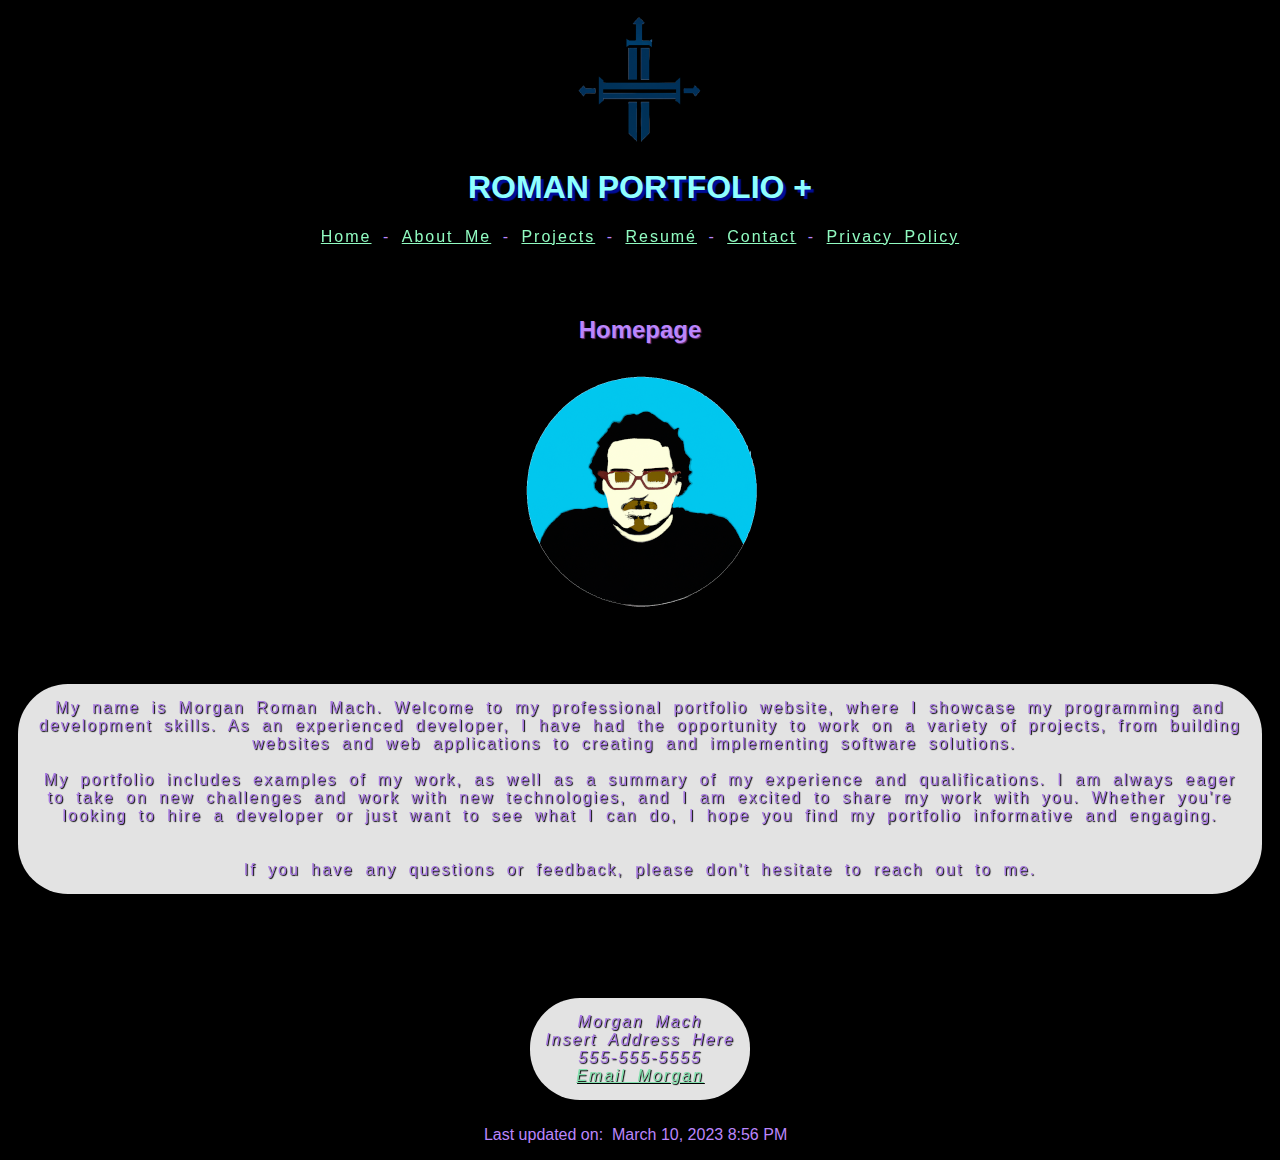
<file: RomanPortfolioPlus/index.html>
<!doctype html>
<html lang="en">
<head>
<meta charset="utf-8">
<title>RomanPortfolio+</title>
<link href="assets/Formatting.css" rel="stylesheet" type="text/css">

	</head>

<body>
	<p><a href="index.html"></a><a href="index.html"><img src="assets/Gladius128.png" alt="" width="128" height="128" class="center"></a>
</p>
        <h1><strong class="Title center">ROMAN PORTFOLIO +</strong></h1>
<nav class="intro"><a href="index.html" class="grow">Home</a> - <a href="about_me.html" class="grow">About Me</a> - <a href="projects.html" class="grow">Projects</a> - <a href="resume.html" class="grow"> Resumé</a> - <a href="contact.html" class="grow">Contact</a> - <a href="privacy_terms.html" class="grow">Privacy Policy</a></nav>
	        <h2 class="pageHeader"> Homepage</h2>
<img src="assets/MorganLogo256.png" alt="" width="256" height="256" class="PortraitImg">
<div>
<p>&nbsp;</p></div>

<p class="intro box1" style="color: #BB86FC"> My name is Morgan Roman Mach. Welcome to my professional portfolio website, where I showcase my programming and development skills. As an experienced developer, I have had the opportunity to work on a variety of projects, from building websites and web applications to creating and implementing software solutions.&nbsp; <br>
  <br>
My portfolio includes examples of my work, as well as a summary of my experience and qualifications. I am always eager to take on new challenges and work with new technologies, and I am excited to share my work with you. Whether you're looking to hire a developer or just want to see what I can do, I hope you find my portfolio informative and engaging.
<br>
<br>
<br>
If you have any questions or feedback, please don't hesitate to reach out to me.</p>
<p>&nbsp;</p><br><meta property="keywords" content="Python, Java, HTML, CSS, JavaScript, React, Software Development, Software Dev, Software, Git, GitHub, Morgan, Mach, Portfolio, Computer, Programming, Development">
	<meta property="description" content="A professional portfolio website, where programming and development skills are showcased.">



<p> <em class="intro box1">Morgan Mach <br>
		  Insert Address Here <br>
		  555-555-5555<br>
		  <a href="mailto:morgmock@gmail.com">Email Morgan</a> </em> </p>
		<p class="lastUpdated">Last updated on:&nbsp;
		  <!-- #BeginDate format:Am1a -->March 10, 2023 8:56 PM<!-- #EndDate -->
	    &nbsp;</p>
</body>
</html>
</file>
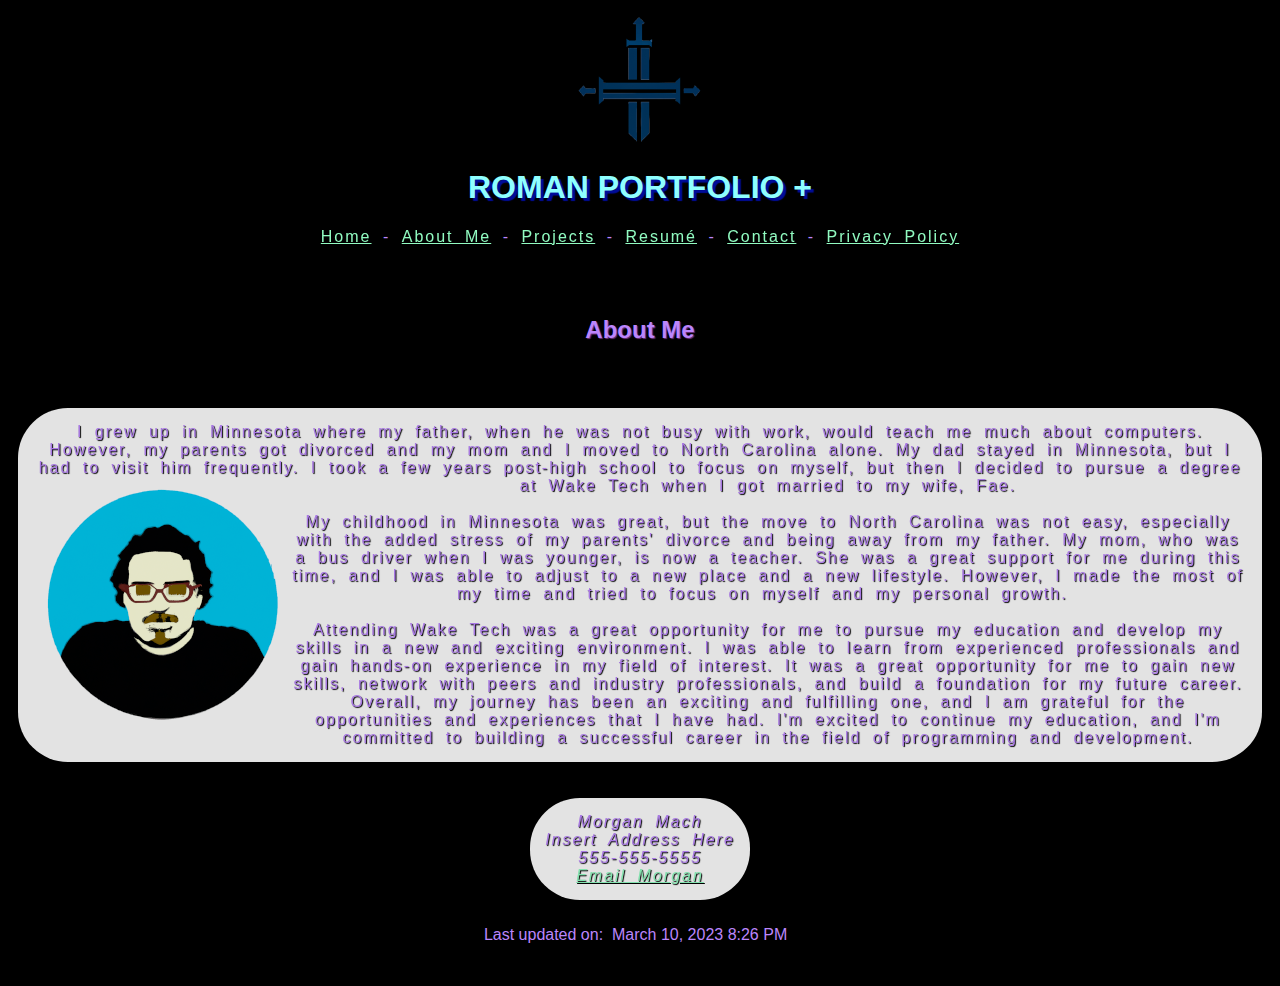
<file: about_me.html>
<!doctype html>
<html lang="en">
<head>
        <meta charset="utf-8">
<title>RomanPortfolio+</title>
<link href="assets/Formatting.css" rel="stylesheet" type="text/css">

    </head>
<body>
	<p><a href="index.html"></a><a href="index.html"><img src="assets/Gladius128.png" alt="" width="128" height="128" class="Logo"></a>
</p>
        <h1><strong class="Title">ROMAN PORTFOLIO +</strong></h1>
<nav class="intro"><a href="index.html" class="grow">Home</a> - <a href="about_me.html" class="grow">About Me</a> - <a href="projects.html" class="grow">Projects</a> - <a href="resume.html" class="grow"> Resumé</a> - <a href="contact.html" class="grow">Contact</a> - <a href="privacy_terms.html" class="grow">Privacy Policy</a></nav>
        <h2 class="pageHeader"> About Me</h2>
        <p>&nbsp;</p>
<p class="intro box1"> I grew up in Minnesota where my father, when he was not busy with work, would teach me much about computers. However, my parents got divorced and my mom and I moved to North Carolina alone. My dad stayed in Minnesota, but I had to visit him frequently. I took a few years post-high school to focus on myself, but then I decided to pursue a degree at Wake Tech when I got married to my wife, Fae.<img src="assets/MorganLogo256.png" alt="" width="256" height="256" class="FloatLeft"><br>

  <br>
My childhood in Minnesota was great, but the move to North Carolina was not easy, especially with the added stress of my parents' divorce and being away from my father. My mom, who was a bus driver when I was younger, is now a teacher. She was a great support for me during this time, and I was able to adjust to a new place and a new lifestyle. However, I made the most of my time and tried to focus on myself and my personal growth.&nbsp;<br>
<br>
Attending Wake Tech was a great opportunity for me to pursue my education and develop my skills in a new and exciting environment. I was able to learn from experienced professionals and gain hands-on experience in my field of interest. It was a great opportunity for me to gain new skills, network with peers and industry professionals, and build a foundation for my future career. <br>
          Overall, my journey has been an exciting and fulfilling one, and I am grateful for the opportunities and experiences that I have had. I'm excited to continue my education, and I'm committed to building a successful career in the field of programming and development.</p>
<p class="intro"> <em class="box1">Morgan Mach <br>
		  Insert Address Here <br>
		  555-555-5555<br>
<a href="mailto:morgmock@gmail.com">Email Morgan</a> </em> </p>
<p class="lastUpdated">Last updated on:&nbsp;
		  <!-- #BeginDate format:Am1a -->March 10, 2023 8:26 PM<!-- #EndDate -->
	    &nbsp;</p>
	<br><meta property="keywords" content="Python, Java, HTML, CSS, JavaScript, React, Software Development, Software Dev, Software, Git, GitHub, Morgan, Mach, Portfolio, Computer, Programming, Development, Morgan, Roman, Mach, About, Me, Minnesota, Wake Tech, Portfolio">
	<meta property="description" content="A professional portfolio website, where programming and development skills are showcased. This page shows information about my life.">
</body>
</html>
</file>
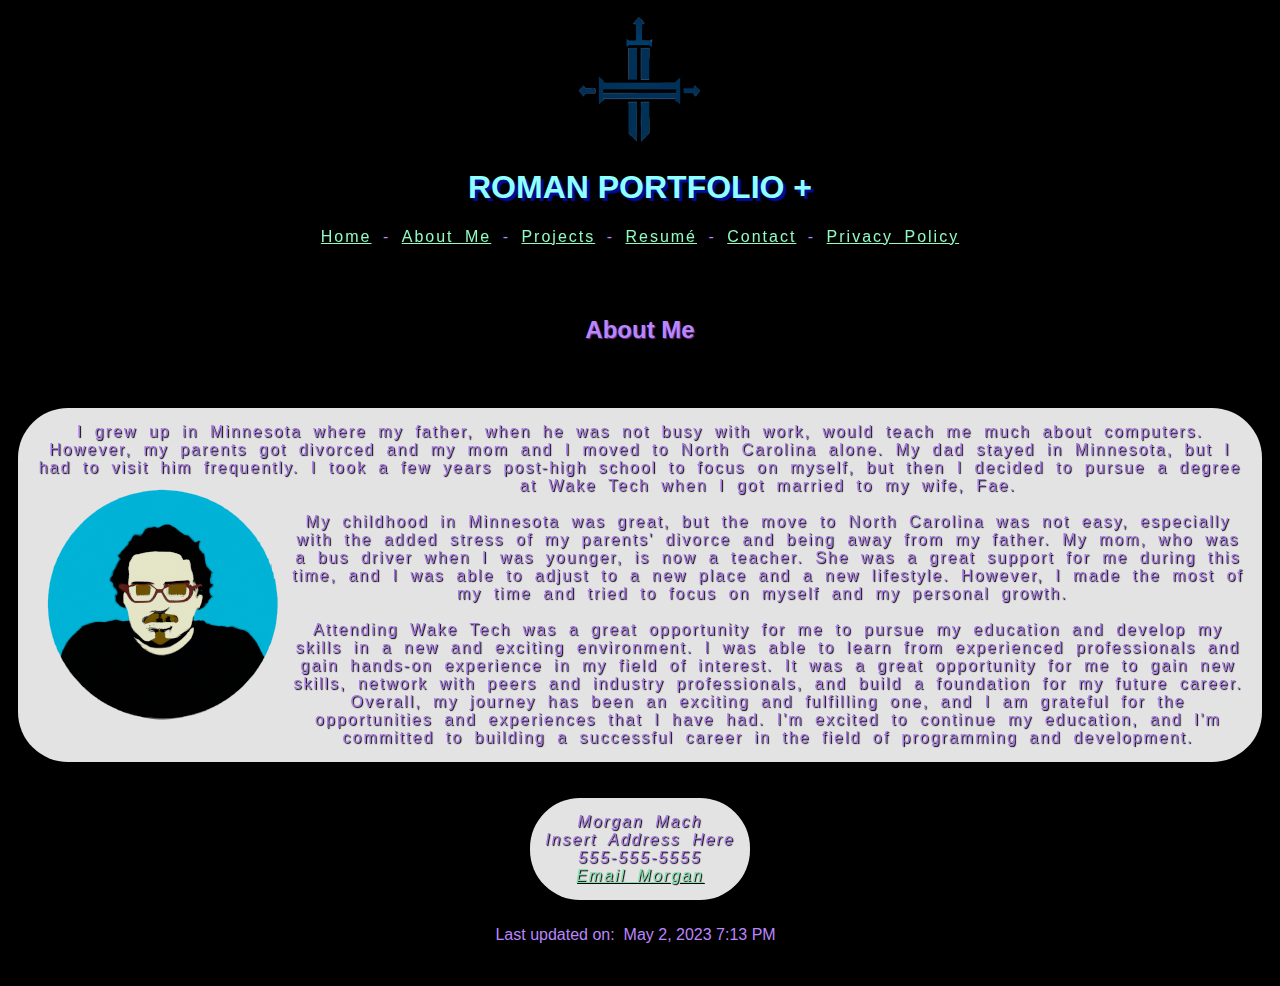
<file: about_meV1.html>
<!DOCTYPE html>
<html lang="en">
  <head>
    <meta charset="utf-8" />
    <title>RomanPortfolio+</title>
    <link href="assets/Formatting.css" rel="stylesheet" type="text/css" />
  </head>
  <body>
    <p>
      <a href="indexV1.html"></a
      ><a href="indexV1.html"
        ><img
          src="assets/Gladius128.png"
          alt="Sword and Scroll logo"
          width="128"
          height="128"
          class="Logo"
      /></a>
    </p>
    <h1><strong class="Title">ROMAN PORTFOLIO +</strong></h1>
    <nav class="intro">
      <a href="indexV1.html" class="grow">Home</a> -
      <a href="about_meV1.html" class="grow">About Me</a> -
      <a href="projectsV1.html" class="grow">Projects</a> -
      <a href="resumeV1.html" class="grow"> Resumé</a> -
      <a href="contactV1.html" class="grow">Contact</a> -
      <a href="privacy_termsV1.html" class="grow">Privacy Policy</a>
    </nav>
    <h2 class="pageHeader">About Me</h2>
    <p>&nbsp;</p>
    <p class="intro box1">
      I grew up in Minnesota where my father, when he was not busy with work,
      would teach me much about computers. However, my parents got divorced and
      my mom and I moved to North Carolina alone. My dad stayed in Minnesota,
      but I had to visit him frequently. I took a few years post-high school to
      focus on myself, but then I decided to pursue a degree at Wake Tech when I
      got married to my wife, Fae.<img
        src="assets/MorganLogo256.png"
        alt="CartoonArtOfSelf"
        width="256"
        height="256"
        class="FloatLeft"
      /><br />

      <br />
      My childhood in Minnesota was great, but the move to North Carolina was
      not easy, especially with the added stress of my parents' divorce and
      being away from my father. My mom, who was a bus driver when I was
      younger, is now a teacher. She was a great support for me during this
      time, and I was able to adjust to a new place and a new lifestyle.
      However, I made the most of my time and tried to focus on myself and my
      personal growth.&nbsp;<br />
      <br />
      Attending Wake Tech was a great opportunity for me to pursue my education
      and develop my skills in a new and exciting environment. I was able to
      learn from experienced professionals and gain hands-on experience in my
      field of interest. It was a great opportunity for me to gain new skills,
      network with peers and industry professionals, and build a foundation for
      my future career. <br />
      Overall, my journey has been an exciting and fulfilling one, and I am
      grateful for the opportunities and experiences that I have had. I'm
      excited to continue my education, and I'm committed to building a
      successful career in the field of programming and development.
    </p>
    <p class="intro">
      <em class="box1"
        >Morgan Mach <br />
        Insert Address Here <br />
        555-555-5555<br />
        <a href="mailto:morgmock@gmail.com">Email Morgan</a>
      </em>
    </p>
    <p class="lastUpdated">
      Last updated on:&nbsp;
      <!-- #BeginDate format:Am1a -->May 2, 2023 7:13 PM<!-- #EndDate -->
      &nbsp;
    </p>
    <br /><meta
      property="keywords"
      content="Python, Java, HTML, CSS, JavaScript, React, Software Development, Software Dev, Software, Git, GitHub, Morgan, Mach, Portfolio, Computer, Programming, Development, Morgan, Roman, Mach, About, Me, Minnesota, Wake Tech, Portfolio"
    />
    <meta
      property="description"
      content="A professional portfolio website, where programming and development skills are showcased. This page shows information about my life."
    />
    <meta
      http-equiv="Cache-Control"
      content="no-cache, no-store, must-revalidate"
    />
    <meta http-equiv="Pragma" content="no-cache" />
    <meta http-equiv="Expires" content="0" />
  </body>
</html>
</file>
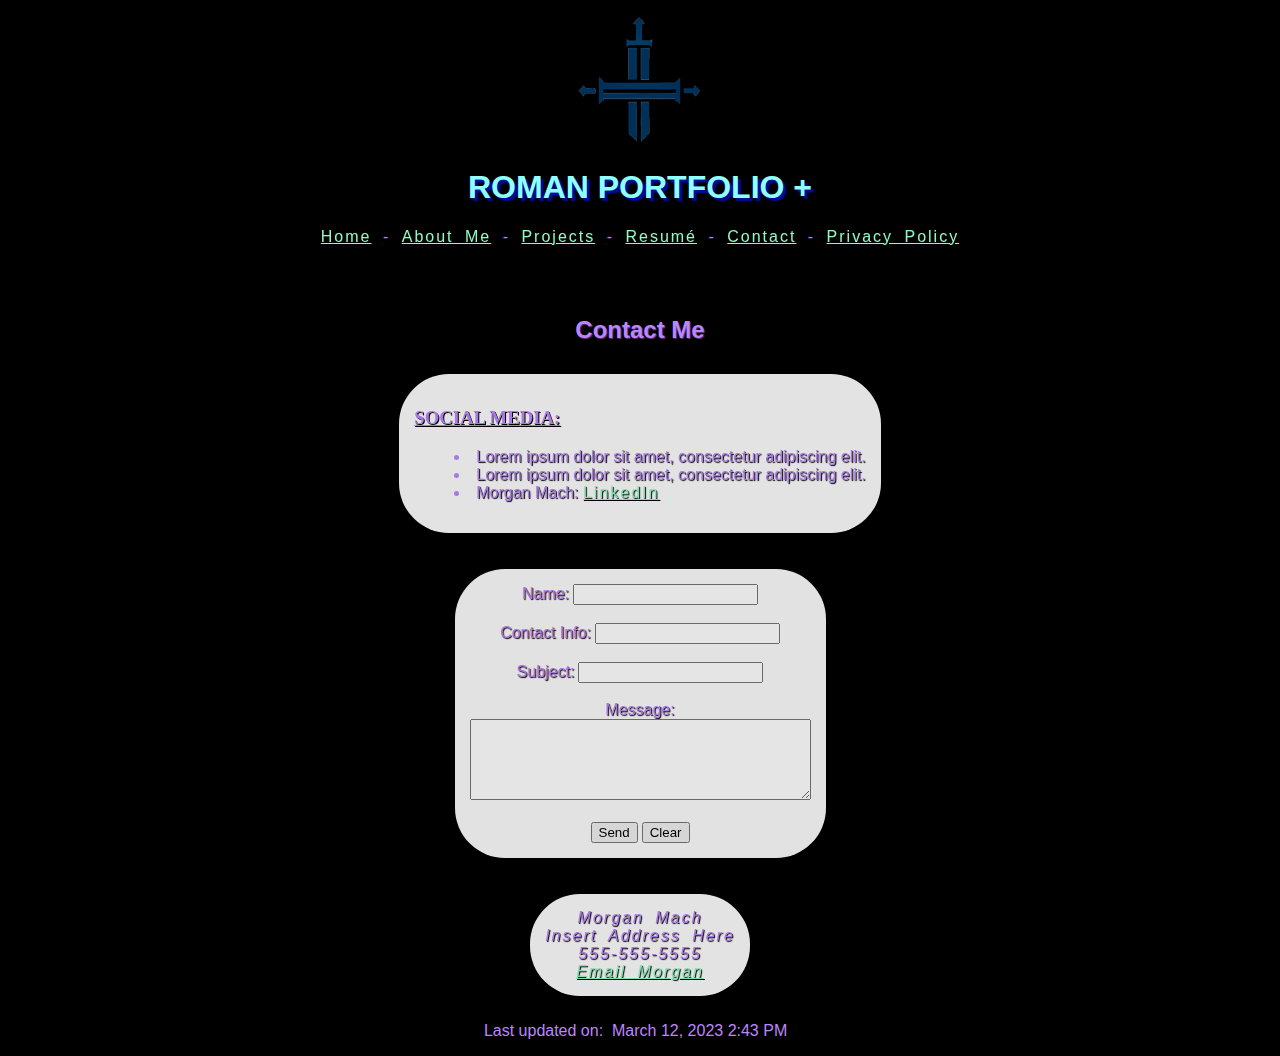
<file: contact.html>
<!doctype html>
<html lang="en">
    <head>
        <meta charset="utf-8">
        <title>RomanPortfolio+</title>
    <link href="assets/Formatting.css" rel="stylesheet" type="text/css">
	</head>
		<!--Morgan Roman Mach, CTI110-0007-->

    <body>
		<p><a href="index.html"></a><a href="index.html"><img src="assets/Gladius128.png" width="128" height="128" alt=""></a></p>
		        <h1><strong class="Title">ROMAN PORTFOLIO +</strong></h1>
<nav class="intro"><a href="index.html" class="grow">Home</a> - <a href="about_me.html" class="grow">About Me</a> - <a href="projects.html" class="grow">Projects</a> - <a href="resume.html" class="grow"> Resumé</a> - <a href="contact.html" class="grow">Contact</a> - <a href="privacy_terms.html" class="grow">Privacy Policy</a></nav>
			<h2 class="pageHeader">Contact Me</h2>
		<div class = "box1 clear">
			<h3 class="Terms" style="text-align: left">Social Media:</h3>
          <ul>
			<li style="text-align: left">Lorem ipsum dolor sit amet, consectetur adipiscing elit.</li>
          <li style="text-align: left">Lorem ipsum dolor sit amet, consectetur adipiscing elit.</li>
          <li style="text-align: left">Morgan Mach: <a href="https://www.linkedin.com/in/morgan-mach-890965225/">LinkedIn</a>&nbsp;</li>
    </ul></div>
		<p></p>
		<!--Email including user's name, subject, and the message they want to send.-->
		<div class = "box1 clear">
		<form id="E-mail" action="mailto:morgmock@gmail.com" method="post" enctype="text/plain">
			
			<label for="name">Name:</label>
			<input type="text" id="name" name="Name"><br><br>
			
			<label for="Contact_Info">Contact Info:</label>
			<input type="text" id="Contact_Info" name="Contact Info"><br><br>
			
			<label for="subject">Subject:</label>
			<input type="text" id="subject" name="Subject"><br><br>
			
			<label for="message">Message:</label><br>
			<textarea id="message" name="Message" rows="5" cols="40"></textarea><br><br>
			
			<input type="submit" value="Send">
			<input type="reset" value="Clear">
		  </form>
		</div>
		  
<p> <em class="intro box1">Morgan Mach <br>

		  Insert Address Here <br>
		  555-555-5555<br>
	  <a href="mailto:morgmock@gmail.com">Email Morgan</a> </em> </p>
		<p class="lastUpdated">Last updated on:&nbsp;
		  <!-- #BeginDate format:Am1a -->March 12, 2023 2:43 PM<!-- #EndDate -->
	    &nbsp;</p>
		<meta property="keywords" content="Python, Java, HTML, CSS, JavaScript, React, Software Development, Software Dev, Software, Git, GitHub, Morgan, Mach, Portfolio, Computer, Programming, Development, Morgan, Roman, Mach, Wake Tech, Portfolio, Contact">
	
<meta property="description" content="A professional portfolio website, where programming and development skills are showcased. This page shows all my Contact Info available to users of the website.">

    </body>

</html>
<!--This is my own work and I typed everything manually, Mach-->
</file>
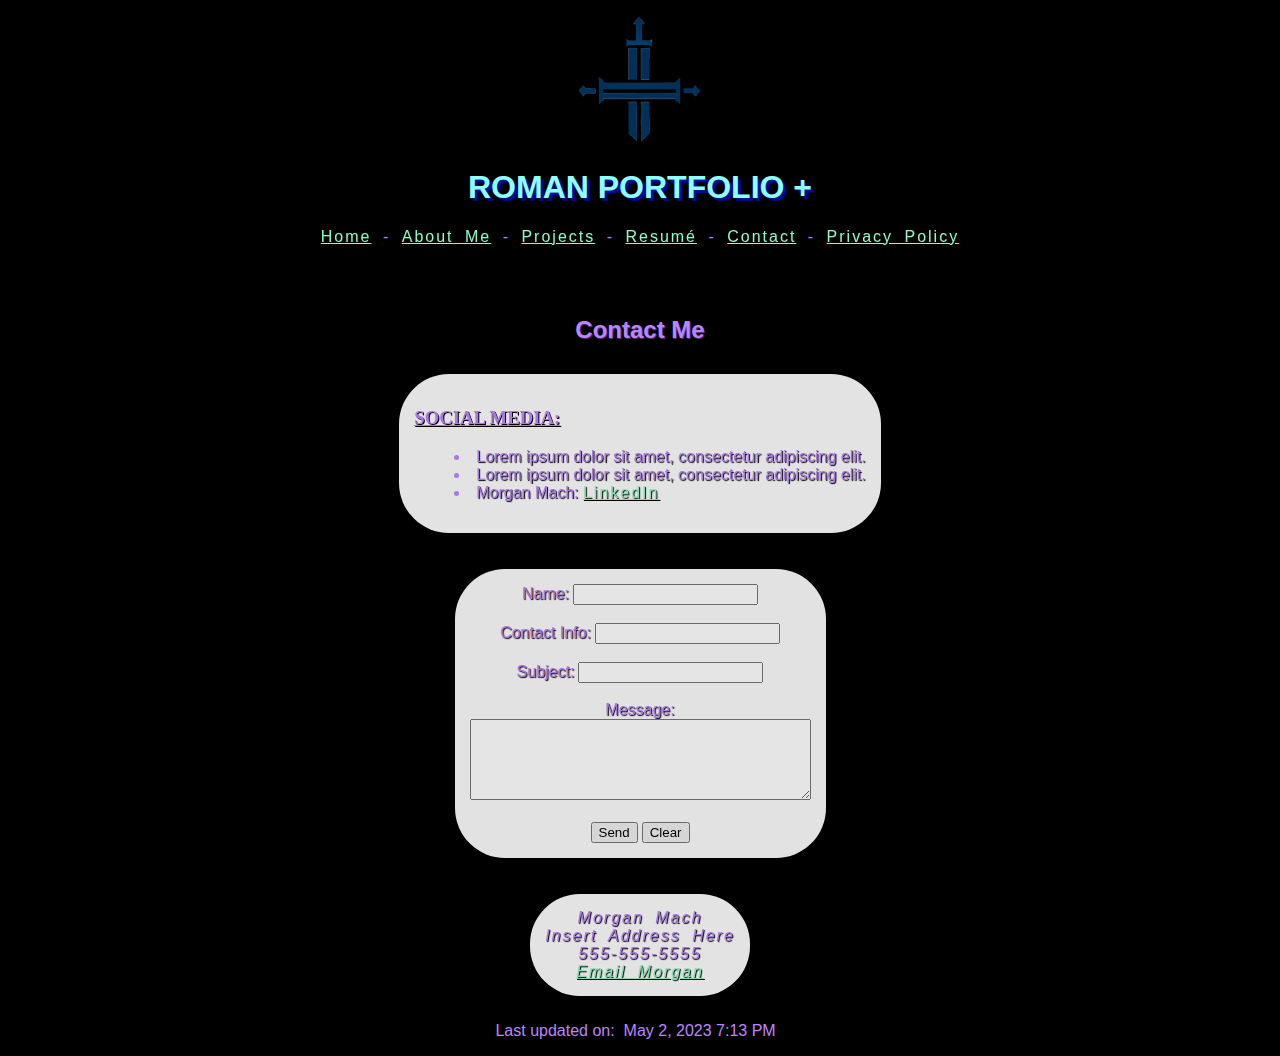
<file: contactV1.html>
<!DOCTYPE html>
<html lang="en">
  <head>
    <meta charset="utf-8" />
    <title>RomanPortfolio+</title>
    <link href="assets/Formatting.css" rel="stylesheet" type="text/css" />
  </head>
  <!--Morgan Roman Mach, CTI110-0007-->

  <body>
    <p>
      <a href="indexV1.html"></a
      ><a href="indexV1.html"
        ><img
          src="assets/Gladius128.png"
          width="128"
          height="128"
          alt="Sword and Scroll logo"
      /></a>
    </p>
    <h1><strong class="Title">ROMAN PORTFOLIO +</strong></h1>
    <nav class="intro">
      <a href="indexV1.html" class="grow">Home</a> -
      <a href="about_meV1.html" class="grow">About Me</a> -
      <a href="projectsV1.html" class="grow">Projects</a> -
      <a href="resumeV1.html" class="grow"> Resumé</a> -
      <a href="contactV1.html" class="grow">Contact</a> -
      <a href="privacy_termsV1.html" class="grow">Privacy Policy</a>
    </nav>
    <h2 class="pageHeader">Contact Me</h2>
    <div class="box1 clear">
      <h3 class="Terms" style="text-align: left">Social Media:</h3>
      <ul>
        <li style="text-align: left">
          Lorem ipsum dolor sit amet, consectetur adipiscing elit.
        </li>
        <li style="text-align: left">
          Lorem ipsum dolor sit amet, consectetur adipiscing elit.
        </li>
        <li style="text-align: left">
          Morgan Mach:
          <a href="https://www.linkedin.com/in/morgan-mach-890965225/"
            >LinkedIn</a
          >&nbsp;
        </li>
      </ul>
    </div>
    <p></p>
    <!--Email including user's name, subject, and the message they want to send.-->
    <div class="box1 clear">
      <form
        id="E-mail"
        action="mailto:morgmock@gmail.com"
        method="post"
        enctype="text/plain"
      >
        <label for="name">Name:</label>
        <input type="text" id="name" name="Name" /><br /><br />

        <label for="Contact_Info">Contact Info:</label>
        <input type="text" id="Contact_Info" name="Contact Info" /><br /><br />

        <label for="subject">Subject:</label>
        <input type="text" id="subject" name="Subject" /><br /><br />

        <label for="message">Message:</label><br />
        <textarea id="message" name="Message" rows="5" cols="40"></textarea
        ><br /><br />

        <input type="submit" value="Send" />
        <input type="reset" value="Clear" />
      </form>
    </div>

    <p>
      <em class="intro box1"
        >Morgan Mach <br />

        Insert Address Here <br />
        555-555-5555<br />
        <a href="mailto:morgmock@gmail.com">Email Morgan</a>
      </em>
    </p>
    <p class="lastUpdated">
      Last updated on:&nbsp;
      <!-- #BeginDate format:Am1a -->May 2, 2023 7:13 PM<!-- #EndDate -->
      &nbsp;
    </p>
    <meta
      property="keywords"
      content="Python, Java, HTML, CSS, JavaScript, React, Software Development, Software Dev, Software, Git, GitHub, Morgan, Mach, Portfolio, Computer, Programming, Development, Morgan, Roman, Mach, Wake Tech, Portfolio, Contact"
    />
    <meta
      http-equiv="Cache-Control"
      content="no-cache, no-store, must-revalidate"
    />
    <meta http-equiv="Pragma" content="no-cache" />
    <meta http-equiv="Expires" content="0" />

    <meta
      property="description"
      content="A professional portfolio website, where programming and development skills are showcased. This page shows all my Contact Info available to users of the website."
    />
  </body>
</html>
<!--This is my own work and I typed everything manually, Mach-->
</file>
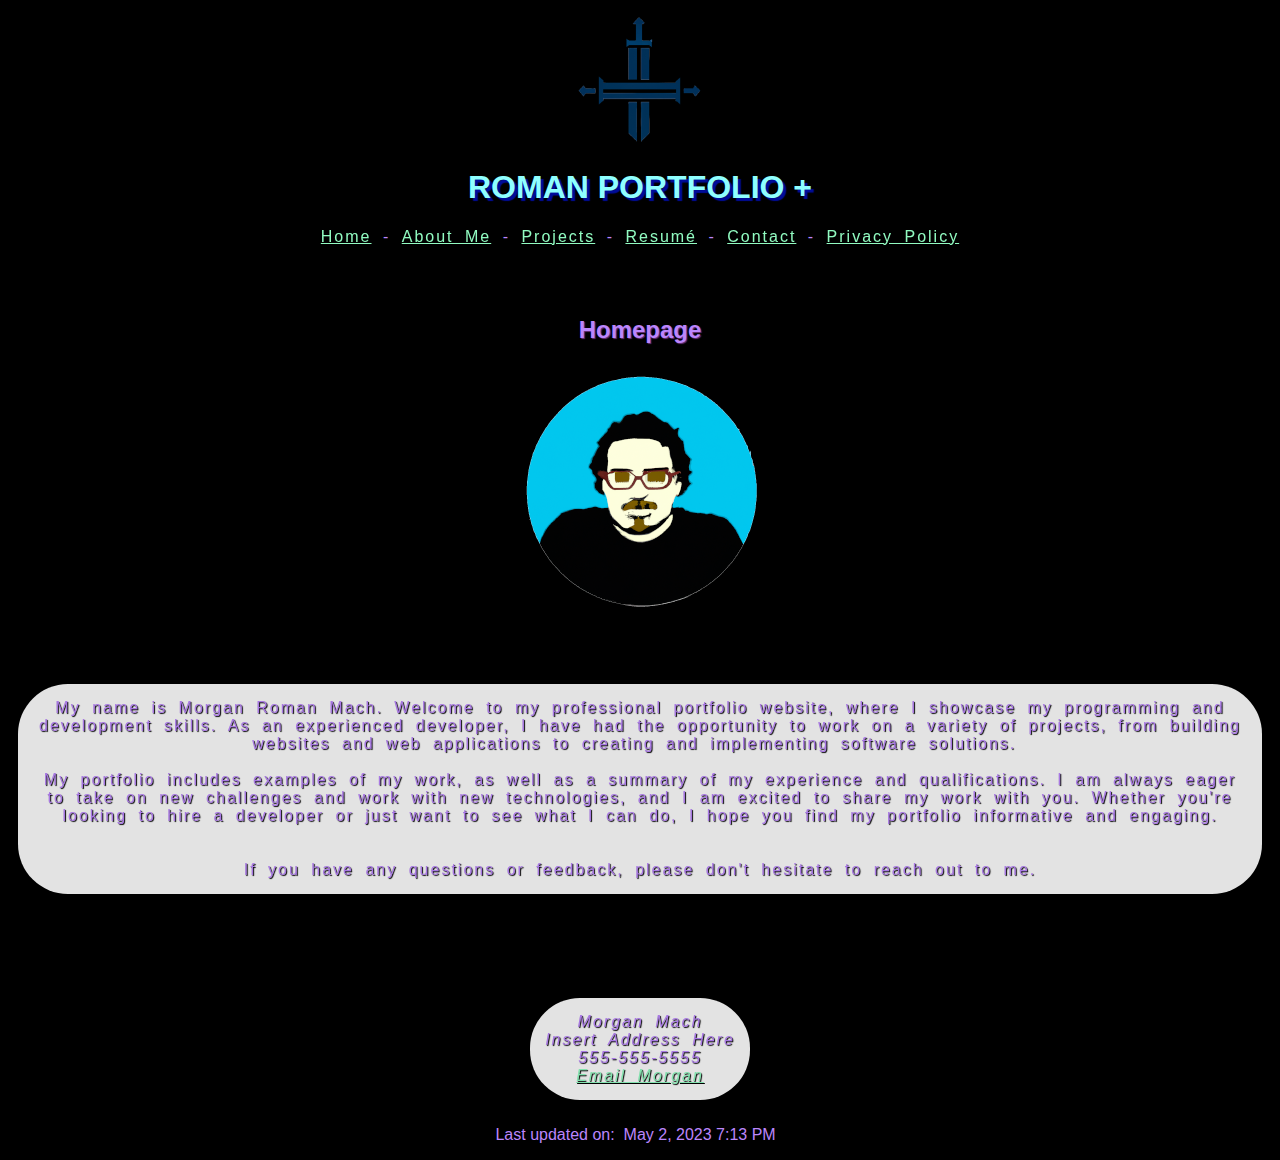
<file: indexV1.html>
<!DOCTYPE html>
<html lang="en">
  <head>
    <meta charset="utf-8" />
    <title>RomanPortfolio+</title>
    <link href="assets/Formatting.css" rel="stylesheet" type="text/css" />
  </head>

  <body>
    <p>
      <a href="indexV1.html"></a
      ><a href="indexV1.html"
        ><img
          src="assets/Gladius128.png"
          alt="Sword and Scroll logo"
          width="128"
          height="128"
          class="center"
      /></a>
    </p>
    <h1><strong class="Title center">ROMAN PORTFOLIO +</strong></h1>
    <nav class="intro">
      <a href="indexV1.html" class="grow">Home</a> -
      <a href="about_meV1.html" class="grow">About Me</a> -
      <a href="projectsV1.html" class="grow">Projects</a> -
      <a href="resumeV1.html" class="grow"> Resumé</a> -
      <a href="contactV1.html" class="grow">Contact</a> -
      <a href="privacy_termsV1.html" class="grow">Privacy Policy</a>
    </nav>
    <h2 class="pageHeader">Homepage</h2>
    <img
      src="assets/MorganLogo256.png"
      alt="Cartoon Art Of Morgan mach"
      width="256"
      height="256"
      class="PortraitImg"
    />
    <div>
      <p>&nbsp;</p>
    </div>

    <p class="intro box1" style="color: #bb86fc">
      My name is Morgan Roman Mach. Welcome to my professional portfolio
      website, where I showcase my programming and development skills. As an
      experienced developer, I have had the opportunity to work on a variety of
      projects, from building websites and web applications to creating and
      implementing software solutions.&nbsp; <br />
      <br />
      My portfolio includes examples of my work, as well as a summary of my
      experience and qualifications. I am always eager to take on new challenges
      and work with new technologies, and I am excited to share my work with
      you. Whether you're looking to hire a developer or just want to see what I
      can do, I hope you find my portfolio informative and engaging.
      <br />
      <br />
      <br />
      If you have any questions or feedback, please don't hesitate to reach out
      to me.
    </p>
    <p>&nbsp;</p>
    <br /><meta
      property="keywords"
      content="Python, Java, HTML, CSS, JavaScript, React, Software Development, Software Dev, Software, Git, GitHub, Morgan, Mach, Portfolio, Computer, Programming, Development"
    />
    <meta
      http-equiv="Cache-Control"
      content="no-cache, no-store, must-revalidate"
    />
    <meta http-equiv="Pragma" content="no-cache" />
    <meta http-equiv="Expires" content="0" />

    <meta
      property="description"
      content="A professional portfolio website, where programming and development skills are showcased."
    />

    <p>
      <em class="intro box1"
        >Morgan Mach <br />
        Insert Address Here <br />
        555-555-5555<br />
        <a href="mailto:morgmock@gmail.com">Email Morgan</a>
      </em>
    </p>
    <p class="lastUpdated">
      Last updated on:&nbsp;
      <!-- #BeginDate format:Am1a -->May 2, 2023 7:13 PM<!-- #EndDate -->
      &nbsp;
    </p>
  </body>
</html>
</file>
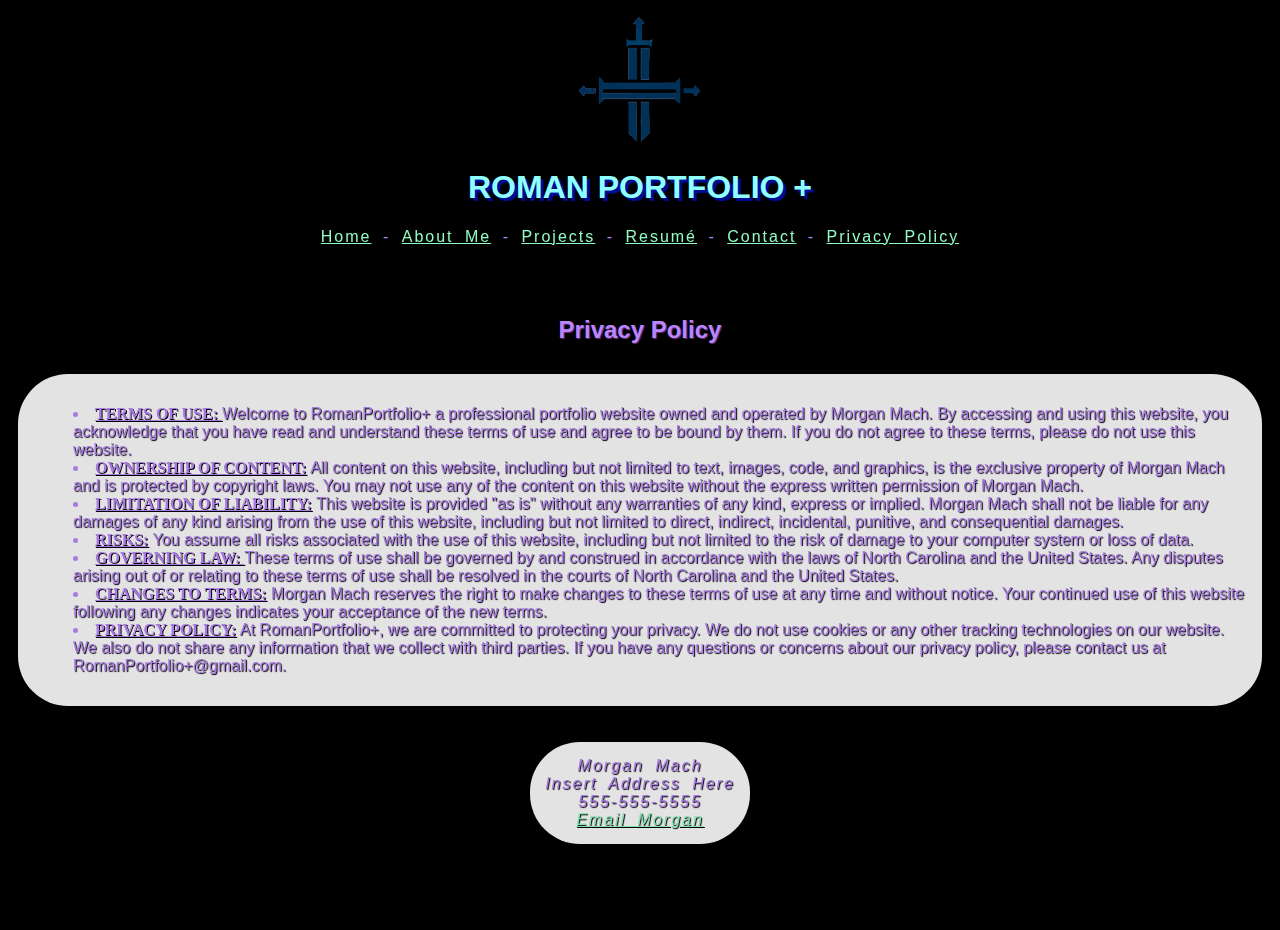
<file: privacy_terms.html>
<!doctype html>
<html lang="en">
<head>
        <meta charset="utf-8">
	<title>RomanPortfolio+</title>
    <link href="assets/Formatting.css" rel="stylesheet" type="text/css">

	
    </head>
	
<body>
<p><a href="index.html"></a><a href="index.html"><img src="assets/Gladius128.png" width="128" height="128" alt=""></a>
</p>
        <h1><strong class="Title">ROMAN PORTFOLIO +</strong></h1>
<nav class="intro"><a href="index.html" class="grow">Home</a> - <a href="about_me.html" class="grow">About Me</a> - <a href="projects.html" class="grow">Projects</a> - <a href="resume.html" class="grow"> Resumé</a> - <a href="contact.html" class="grow">Contact</a> - <a href="privacy_terms.html" class="grow">Privacy Policy</a></nav>
	<h2 class="pageHeader">Privacy Policy</h2>
<div class="box1">
<ul>
          <li> <strong class="Terms"> <span style="text-align: left">Terms of Use: </span></strong><span style="text-align: left">Welcome to RomanPortfolio+ a professional portfolio website owned and operated by Morgan Mach. By accessing and using this website, you acknowledge that you have read and understand these terms of use and agree to be bound by them. If you do not agree to these terms, please do not use this website.</span></li>
        
          <li><strong class="Terms">Ownership of Content:</strong> All content on this website, including but not limited to text, images, code, and graphics, is the exclusive property of Morgan Mach and is protected by copyright laws. You may not use any of the content on this website without the express written permission of Morgan Mach.</li>
		
          <li><strong class="Terms">Limitation of Liability:</strong> This website is provided "as is" without any warranties of any kind, express or implied. Morgan Mach shall not be liable for any damages of any kind arising from the use of this website, including but not limited to direct, indirect, incidental, punitive, and consequential damages.</li>
       
<li><strong class="Terms">Risks:</strong> You assume all risks associated with the use of this website, including but not limited to the risk of damage to your computer system or loss of data. </li>
        
          <li><strong class="Terms">Governing Law: </strong>These terms of use shall be governed by and construed in accordance with the laws of North Carolina and the United States. Any disputes arising out of or relating to these terms of use shall be resolved in the courts of North Carolina and the United States.</li>
  
<li><strong class="Terms">Changes to Terms:</strong> Morgan Mach reserves the right to make changes to these terms of use at any time and without notice. Your continued use of this website following any changes indicates your acceptance of the new terms.</li>

  <li><strong class="Terms">Privacy Policy:</strong> At RomanPortfolio+, we are committed to protecting your privacy. We do not use cookies or any other tracking technologies on our website. We also do not share any information that we collect with third parties. If you have any questions or concerns about our privacy policy, please contact us at RomanPortfolio+@gmail.com.</li>

	</ul>
</div>
	
<p> <em class="intro box1">Morgan Mach <br>
		  Insert Address Here <br>
		  555-555-5555<br>
<a href="mailto:morgmock@gmail.com">Email Morgan</a> </em> </p>
		<p>Last updated on:&nbsp;
		  <!-- #BeginDate format:Am1a -->March 12, 2023 2:32 PM<!-- #EndDate -->
	    &nbsp;</p>

			<br><meta property="keywords" content="Python, Java, HTML, CSS, JavaScript, React, Software Development, Software Dev, Software, Git, GitHub, Morgan, Mach, Portfolio, Computer, Programming, Development, Morgan, Roman, Mach, Wake Tech, Portfolio, Privacy, Policy, Terms Of Use, Liability">
		<meta property="description" content="A professional portfolio website, where programming and development skills are showcased. This page shows policies regarding terms of use, content ownership, limitation of liability, risks, governing law, and changes to all aforementioned terms.">
</body>
	
</html>
</file>
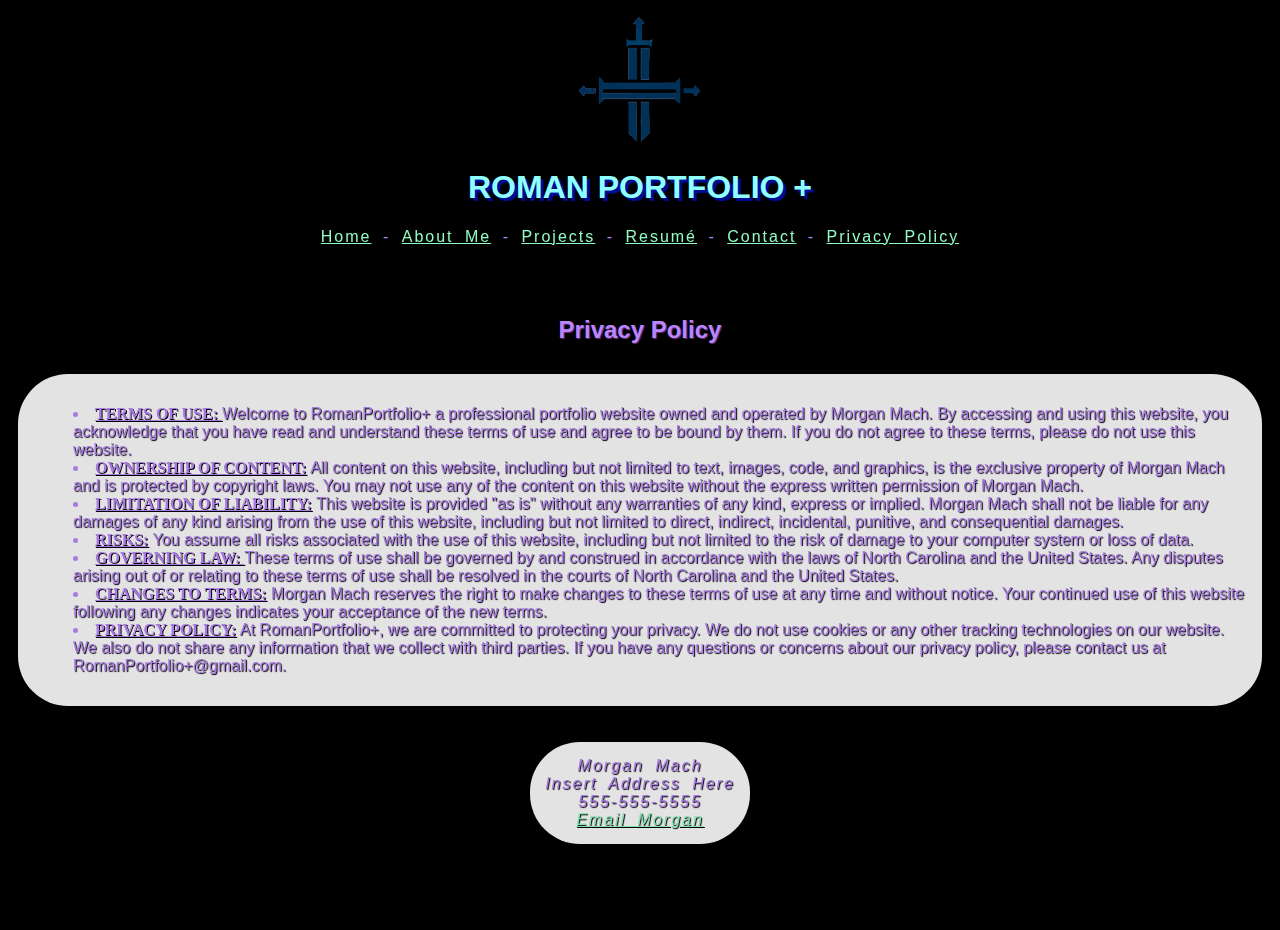
<file: privacy_termsV1.html>
<!DOCTYPE html>
<html lang="en">
  <head>
    <meta charset="utf-8" />
    <title>RomanPortfolio+</title>
    <link href="assets/Formatting.css" rel="stylesheet" type="text/css" />
  </head>

  <body>
    <p>
      <a href="indexV1.html"></a
      ><a href="indexV1.html"
        ><img
          src="assets/Gladius128.png"
          width="128"
          height="128"
          alt="Sword and Scroll logo"
      /></a>
    </p>
    <h1><strong class="Title">ROMAN PORTFOLIO +</strong></h1>
    <nav class="intro">
      <a href="indexV1.html" class="grow">Home</a> -
      <a href="about_meV1.html" class="grow">About Me</a> -
      <a href="projectsV1.html" class="grow">Projects</a> -
      <a href="resumeV1.html" class="grow"> Resumé</a> -
      <a href="contactV1.html" class="grow">Contact</a> -
      <a href="privacy_termsV1.html" class="grow">Privacy Policy</a>
    </nav>
    <h2 class="pageHeader">Privacy Policy</h2>
    <div class="box1">
      <ul>
        <li>
          <strong class="Terms">
            <span style="text-align: left">Terms of Use: </span></strong
          ><span style="text-align: left"
            >Welcome to RomanPortfolio+ a professional portfolio website owned
            and operated by Morgan Mach. By accessing and using this website,
            you acknowledge that you have read and understand these terms of use
            and agree to be bound by them. If you do not agree to these terms,
            please do not use this website.</span
          >
        </li>

        <li>
          <strong class="Terms">Ownership of Content:</strong> All content on
          this website, including but not limited to text, images, code, and
          graphics, is the exclusive property of Morgan Mach and is protected by
          copyright laws. You may not use any of the content on this website
          without the express written permission of Morgan Mach.
        </li>

        <li>
          <strong class="Terms">Limitation of Liability:</strong> This website
          is provided "as is" without any warranties of any kind, express or
          implied. Morgan Mach shall not be liable for any damages of any kind
          arising from the use of this website, including but not limited to
          direct, indirect, incidental, punitive, and consequential damages.
        </li>

        <li>
          <strong class="Terms">Risks:</strong> You assume all risks associated
          with the use of this website, including but not limited to the risk of
          damage to your computer system or loss of data.
        </li>

        <li>
          <strong class="Terms">Governing Law: </strong>These terms of use shall
          be governed by and construed in accordance with the laws of North
          Carolina and the United States. Any disputes arising out of or
          relating to these terms of use shall be resolved in the courts of
          North Carolina and the United States.
        </li>

        <li>
          <strong class="Terms">Changes to Terms:</strong> Morgan Mach reserves
          the right to make changes to these terms of use at any time and
          without notice. Your continued use of this website following any
          changes indicates your acceptance of the new terms.
        </li>

        <li>
          <strong class="Terms">Privacy Policy:</strong> At RomanPortfolio+, we
          are committed to protecting your privacy. We do not use cookies or any
          other tracking technologies on our website. We also do not share any
          information that we collect with third parties. If you have any
          questions or concerns about our privacy policy, please contact us at
          RomanPortfolio+@gmail.com.
        </li>
      </ul>
    </div>

    <p>
      <em class="intro box1"
        >Morgan Mach <br />
        Insert Address Here <br />
        555-555-5555<br />
        <a href="mailto:morgmock@gmail.com">Email Morgan</a>
      </em>
    </p>
    <p>
      Last updated on:&nbsp;
      <!-- #BeginDate format:Am1a -->May 2, 2023 7:13 PM<!-- #EndDate -->
      &nbsp;
    </p>

    <br /><meta
      property="keywords"
      content="Python, Java, HTML, CSS, JavaScript, React, Software Development, Software Dev, Software, Git, GitHub, Morgan, Mach, Portfolio, Computer, Programming, Development, Morgan, Roman, Mach, Wake Tech, Portfolio, Privacy, Policy, Terms Of Use, Liability"
    />
    <meta
      property="description"
      content="A professional portfolio website, where programming and development skills are showcased. This page shows policies regarding terms of use, content ownership, limitation of liability, risks, governing law, and changes to all aforementioned terms."
    />
    <meta
      http-equiv="Cache-Control"
      content="no-cache, no-store, must-revalidate"
    />
    <meta http-equiv="Pragma" content="no-cache" />
    <meta http-equiv="Expires" content="0" />
  </body>
</html>
</file>
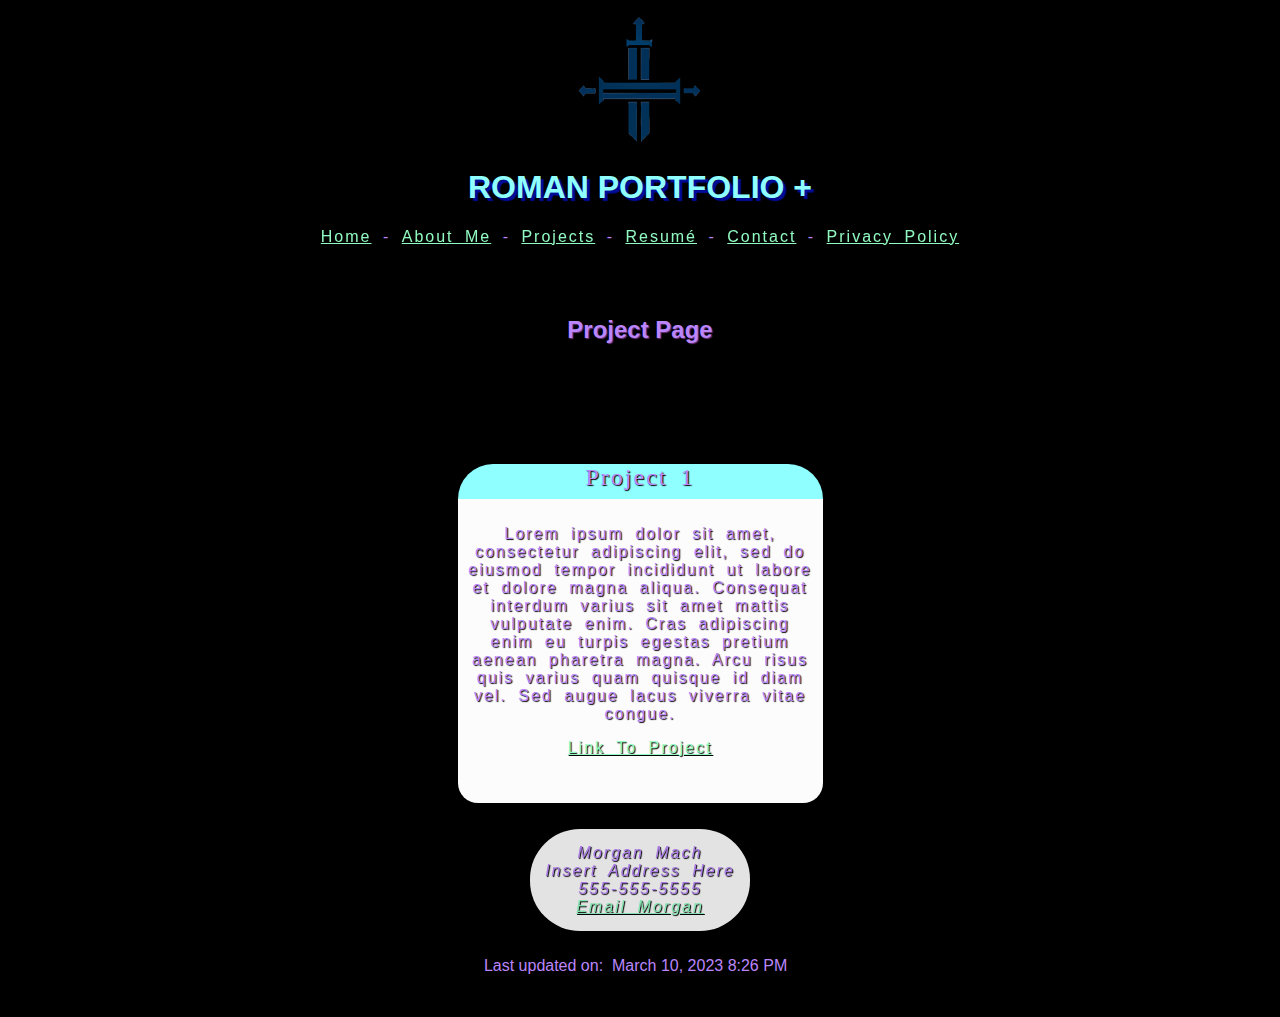
<file: projects.html>
<!doctype html>
<html lang="en">
<head>
        <meta charset="utf-8">
        <title>RomanPortfolio+</title>
<link href="assets/Formatting.css" rel="stylesheet" type="text/css">

    </head>
<body>
<p><a href="index.html"></a><a href="index.html"><img src="assets/Gladius128.png" width="128" height="128" alt=""></a>
</p>
	<h1><strong class="Title">ROMAN PORTFOLIO +</strong></h1>
<nav class="intro"><a href="index.html" class="grow">Home</a> - <a href="about_me.html" class="grow">About Me</a> - <a href="projects.html" class="grow">Projects</a> - <a href="resume.html" class="grow"> Resumé</a> - <a href="contact.html" class="grow">Contact</a> - <a href="privacy_terms.html" class="grow">Privacy Policy</a></nav>
			<h2 class="pageHeader">Project Page</h2>
<div class ="textBoxHolder">

	
	<div class ="textBoxTop">Project 1</div>
<div class = "holderp">	 <p>Lorem ipsum dolor sit amet, consectetur adipiscing elit, sed do eiusmod tempor incididunt ut labore et dolore magna aliqua. Consequat interdum varius sit amet mattis vulputate enim. Cras adipiscing enim eu turpis egestas pretium aenean pharetra magna. Arcu risus quis varius quam quisque id diam vel. Sed augue lacus viverra vitae congue.</p>
  <a href="#">Link To Project</a>
	<ul>
	  
    </ul>
</div>
	
	<div class = "textBoxBottom"></div>
	</div>
	


<p> <em class="clear intro box1">Morgan Mach <br>
		  Insert Address Here <br>
		  555-555-5555<br>
		  <a href="mailto:morgmock@gmail.com">Email Morgan</a> </em> </p>
		<p class="lastUpdated clear">Last updated on:&nbsp;
		  <!-- #BeginDate format:Am1a -->March 10, 2023 8:26 PM<!-- #EndDate -->
	    &nbsp;</p>
		<br><meta property="keywords" content="Python, Java, HTML, CSS, JavaScript, React, Software Development, Software Dev, Software, Git, GitHub, Morgan, Mach, Portfolio, Computer, Programming, Development, Morgan, Roman, Mach, Wake Tech, Portfolio, Projects">
		<meta property="description" content="A professional portfolio website, where programming and development skills are showcased. This page lists projects I've completed. Will include several small projects, a couple of big projects, and at least one capstone-level project.">
</body>
</html>
</file>
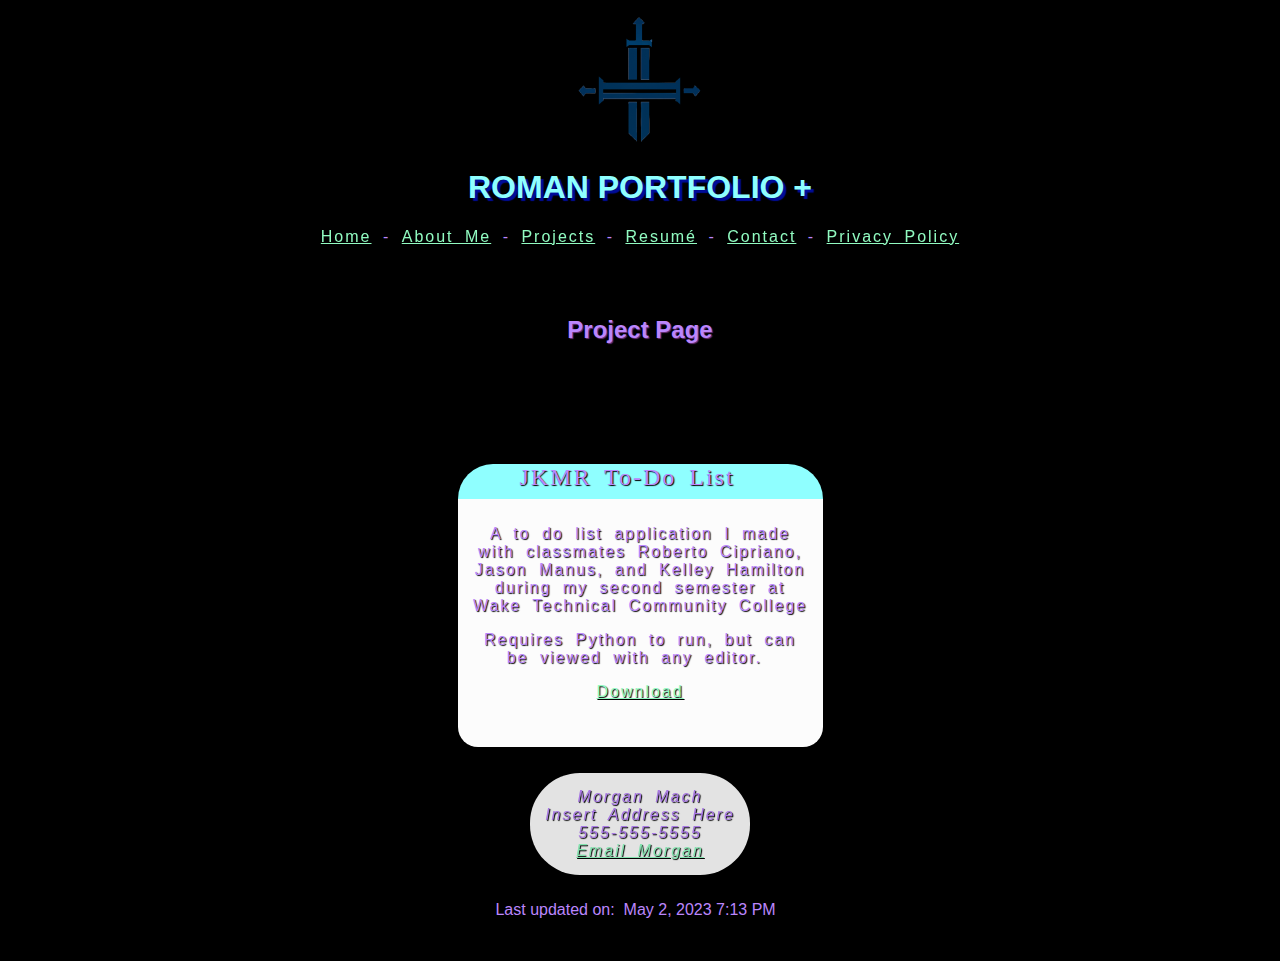
<file: projectsV1.html>
<!DOCTYPE html>
<html lang="en">
  <head>
    <meta charset="utf-8" />
    <title>RomanPortfolio+</title>
    <link href="assets/Formatting.css" rel="stylesheet" type="text/css" />
  </head>
  <body>
    <p>
      <a href="indexV1.html"></a
      ><a href="indexV1.html"
        ><img
          src="assets/Gladius128.png"
          width="128"
          height="128"
          alt="Sword and Scroll logo"
      /></a>
    </p>
    <h1><strong class="Title">ROMAN PORTFOLIO +</strong></h1>
    <nav class="intro">
      <a href="indexV1.html" class="grow">Home</a> -
      <a href="about_meV1.html" class="grow">About Me</a> -
      <a href="projectsV1.html" class="grow">Projects</a> -
      <a href="resumeV1.html" class="grow"> Resumé</a> -
      <a href="contactV1.html" class="grow">Contact</a> -
      <a href="privacy_termsV1.html" class="grow">Privacy Policy</a>
    </nav>
    <h2 class="pageHeader">Project Page</h2>
    <div class="textBoxHolder">
      <div class="textBoxTop">JKMR To-Do List&nbsp;&nbsp;</div>
      <div class="holderp">
        <p>
          A to do list application I made with classmates Roberto Cipriano,
          Jason Manus, and Kelley Hamilton during my second semester at Wake
          Technical Community College
        </p>
        <p>Requires Python to run, but can be viewed with any editor.&nbsp;</p>
        <a href="assets/jkmr_to_do_list.py" download>Download</a>
        <ul></ul>
      </div>

      <div class="textBoxBottom"></div>
    </div>

    <p>
      <em class="clear intro box1"
        >Morgan Mach <br />
        Insert Address Here <br />
        555-555-5555<br />
        <a href="mailto:morgmock@gmail.com">Email Morgan</a>
      </em>
    </p>
    <p class="lastUpdated clear">
      Last updated on:&nbsp;
      <!-- #BeginDate format:Am1a -->May 2, 2023 7:13 PM<!-- #EndDate -->
      &nbsp;
    </p>
    <br /><meta
      property="keywords"
      content="Python, Java, HTML, CSS, JavaScript, React, Software Development, Software Dev, Software, Git, GitHub, Morgan, Mach, Portfolio, Computer, Programming, Development, Morgan, Roman, Mach, Wake Tech, Portfolio, Projects"
    />
    <meta
      property="description"
      content="A professional portfolio website, where programming and development skills are showcased. This page lists projects I've completed. Will include several small projects, a couple of big projects, and at least one capstone-level project."
    />
    <meta
      http-equiv="Cache-Control"
      content="no-cache, no-store, must-revalidate"
    />
    <meta http-equiv="Pragma" content="no-cache" />
    <meta http-equiv="Expires" content="0" />
  </body>
</html>
</file>
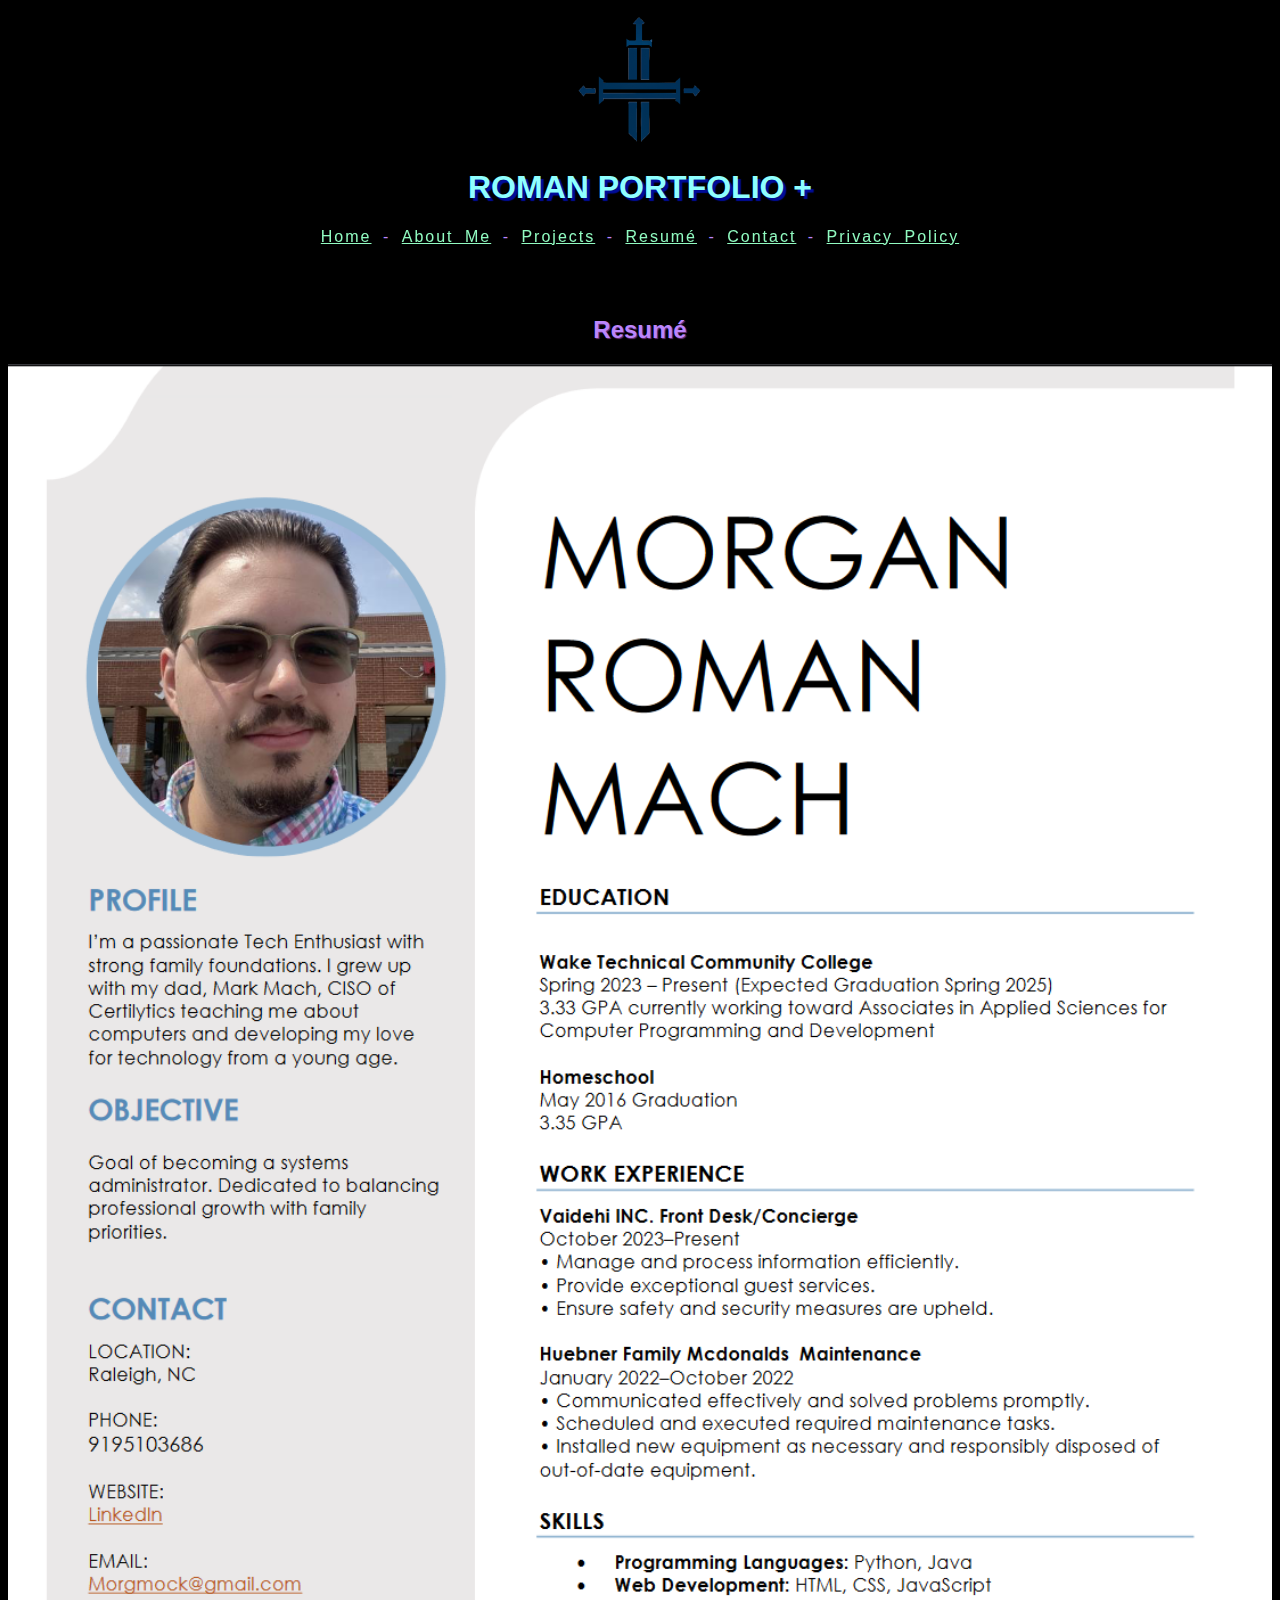
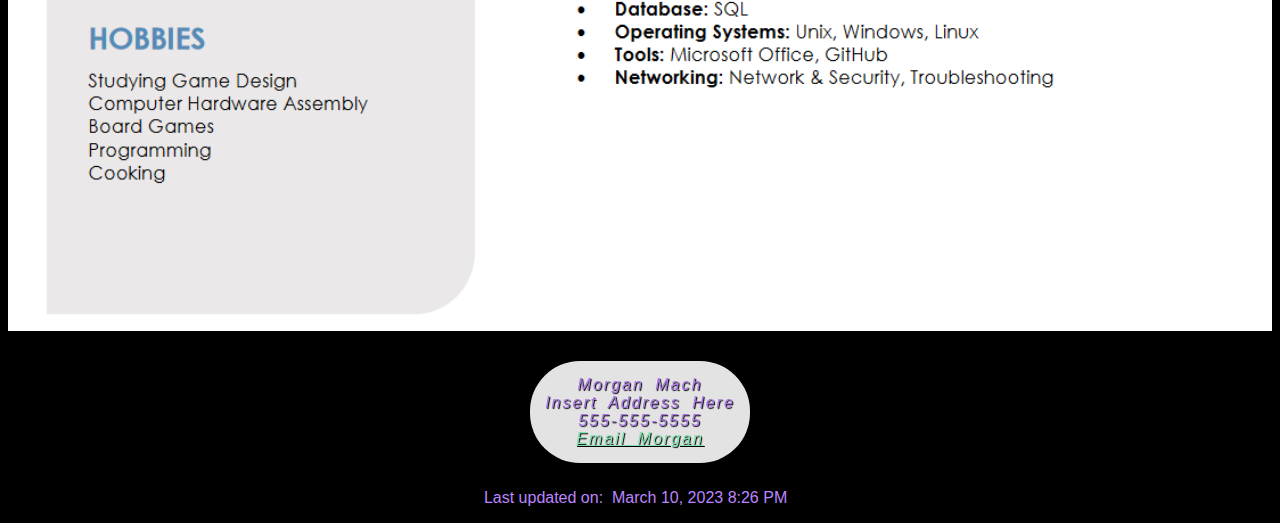
<file: resume.html>
<!doctype html>
<html lang="en">
<head>
        <meta charset="utf-8">
        <title>RomanPortfolio+</title>
<link href="assets/Formatting.css" rel="stylesheet" type="text/css">

</head>
<body>
	<p><a href="index.html"></a><a href="index.html"><img src="assets/Gladius128.png" width="128" height="128" alt=""></a>
</p>
        <h1><strong class="Title">ROMAN PORTFOLIO +</strong></h1>
<nav class="intro"><a href="index.html" class="grow">Home</a> - <a href="about_me.html" class="grow">About Me</a> - <a href="projects.html" class="grow">Projects</a> - <a href="resume.html" class="grow"> Resumé</a> - <a href="contact.html" class="grow">Contact</a> - <a href="privacy_terms.html" class="grow">Privacy Policy</a></nav>
        <h2 class="pageHeader"> Resumé</h2>


	
  <div class="resume"> 
    <img src="assets/Screenshot-2023-03-08-130955.png"  alt="" id="resume"> 
  </div>
<p class="intro"> <em class="box1">Morgan Mach <br>
		  Insert Address Here <br>
		  555-555-5555<br>
<a href="mailto:morgmock@gmail.com">Email Morgan</a> </em> </p>
		<p class="lastUpdated">Last updated on:&nbsp;
		  <!-- #BeginDate format:Am1a -->March 10, 2023 8:26 PM<!-- #EndDate -->
	    &nbsp;</p>
		<meta property="keywords" content="Python, Java, HTML, CSS, JavaScript, React, Software Development, Software Dev, Software, Git, GitHub, Morgan, Mach, Portfolio, Computer, Programming, Development, Morgan, Roman, Mach, Wake Tech, Portfolio, Resume">
		<meta property="description" content="A professional portfolio website, where programming and development skills are showcased. This page holds my resume(slightly outdated as of March 8, 2023.)">
</body>
</html>
</file>
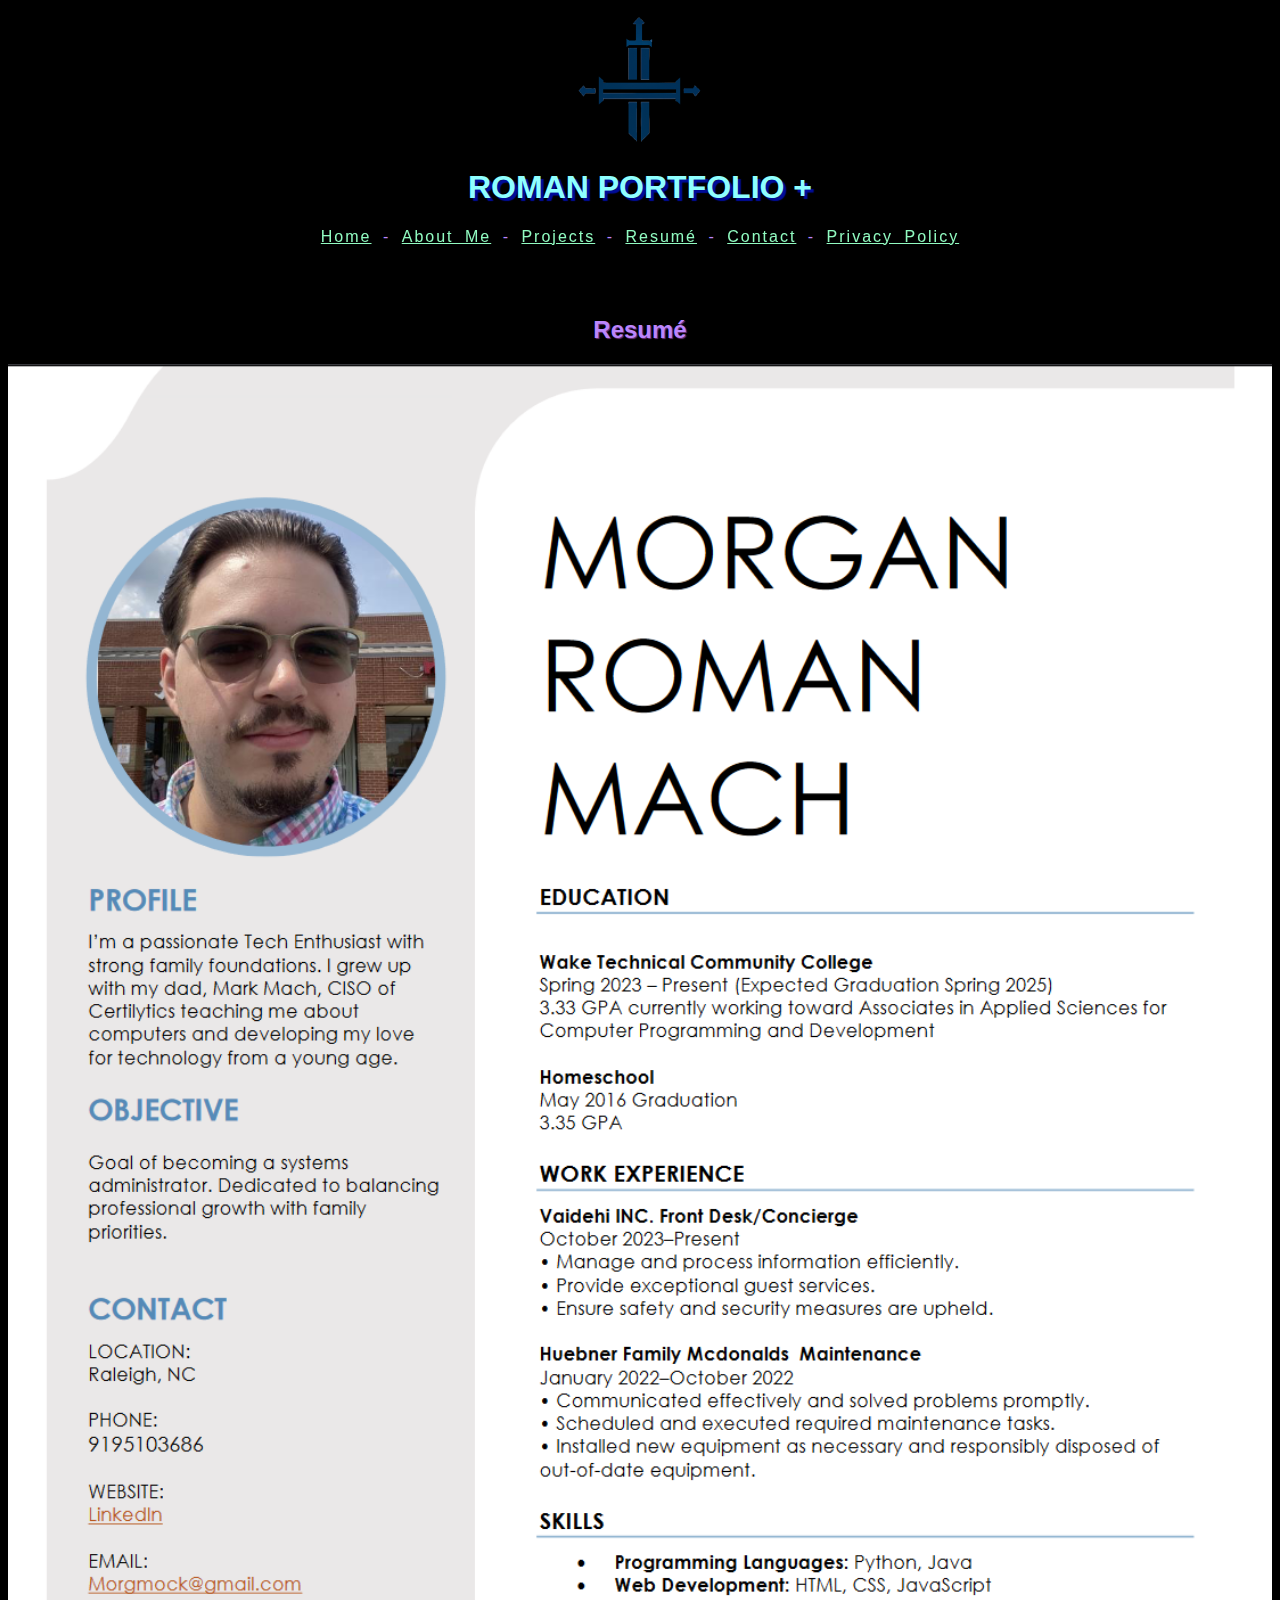
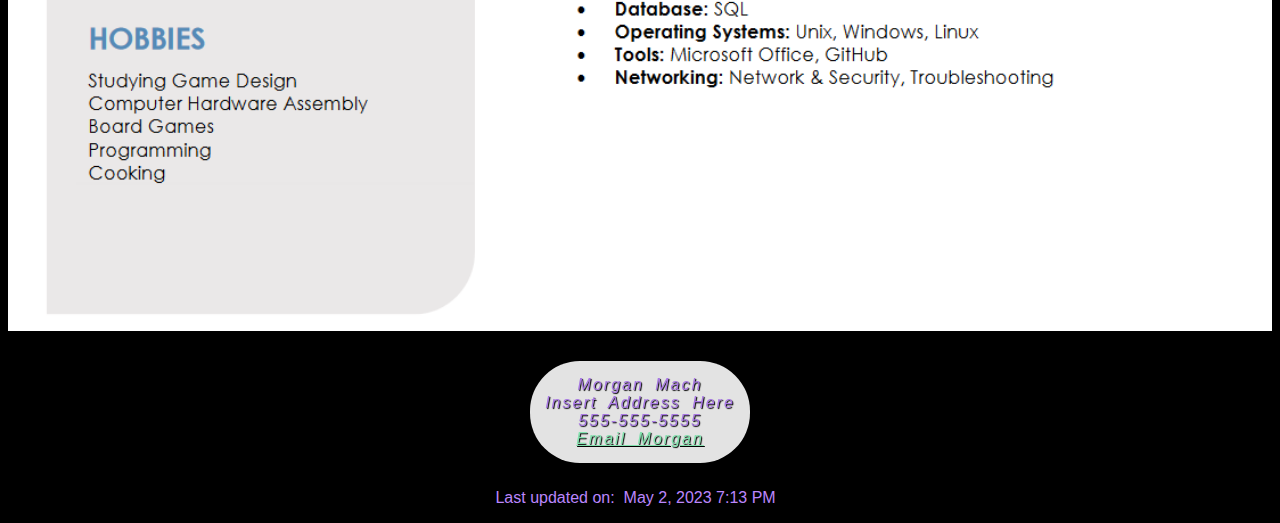
<file: resumeV1.html>
<!DOCTYPE html>
<html lang="en">
  <head>
    <meta charset="utf-8" />
    <title>RomanPortfolio+</title>
    <link href="assets/Formatting.css" rel="stylesheet" type="text/css" />
  </head>
  <body>
    <p>
      <a href="indexV1.html"></a
      ><a href="indexV1.html"
        ><img
          src="assets/Gladius128.png"
          width="128"
          height="128"
          alt="Sword and Scroll logo"
      /></a>
    </p>
    <h1><strong class="Title">ROMAN PORTFOLIO +</strong></h1>
    <nav class="intro">
      <a href="indexV1.html" class="grow">Home</a> -
      <a href="about_meV1.html" class="grow">About Me</a> -
      <a href="projectsV1.html" class="grow">Projects</a> -
      <a href="resumeV1.html" class="grow"> Resumé</a> -
      <a href="contactV1.html" class="grow">Contact</a> -
      <a href="privacy_termsV1.html" class="grow">Privacy Policy</a>
    </nav>
    <h2 class="pageHeader">Resumé</h2>

    <div class="resume">
      <img
        src="assets/Screenshot-2023-03-08-130955.png"
        alt="Morgan Mach's Resume, showing past experience and skills."
        id="resume"
      />
    </div>
    <p class="intro">
      <em class="box1"
        >Morgan Mach <br />
        Insert Address Here <br />
        555-555-5555<br />
        <a href="mailto:morgmock@gmail.com">Email Morgan</a>
      </em>
    </p>
    <p class="lastUpdated">
      Last updated on:&nbsp;
      <!-- #BeginDate format:Am1a -->May 2, 2023 7:13 PM<!-- #EndDate -->
      &nbsp;
    </p>
    <meta
      property="keywords"
      content="Python, Java, HTML, CSS, JavaScript, React, Software Development, Software Dev, Software, Git, GitHub, Morgan, Mach, Portfolio, Computer, Programming, Development, Morgan, Roman, Mach, Wake Tech, Portfolio, Resume"
    />
    <meta
      property="description"
      content="A professional portfolio website, where programming and development skills are showcased. This page holds my resume(slightly outdated as of March 8, 2023.)"
    />
    <meta
      http-equiv="Cache-Control"
      content="no-cache, no-store, must-revalidate"
    />
    <meta http-equiv="Pragma" content="no-cache" />
    <meta http-equiv="Expires" content="0" />
  </body>
</html>
</file>
<file: RomanPortfolioPlus/assets/Formatting.css>
@charset "utf-8";
    
body {
    background-color: #000000;
    text-align: center;
}
li {
    text-align: left;
    height: auto;
    list-style-position: inside;
    list-style-type: disc;
    color: #BB86FC;
    font-family: "Noka Medium", sans-serif;
    text-shadow: 1px 1px 1px #000000;
}
label{
	text-align: left;
    height: auto;
    list-style-position: inside;
    list-style-type: disc;
    color: #BB86FC;
    font-family: "Noka Medium", sans-serif;
    text-shadow: 1px 1px 1px #000000;
}
.Terms {
    text-decoration: underline;
    text-transform: uppercase;
    text-shadow: 1px 1px #000000;
    text-align: left;
    list-style-type: none;
    color: #BB86FC;
    font-family: "Noka Semibold", "sans-serif";
}
a {
    font-family: "Noka Medium", sans-serif;
    letter-spacing: 2px;
    word-spacing: 5px;
    vertical-align: baseline;
   
    text-shadow: 1px 1px 1px #000000;
    color: #91FBC1;
	opacity:100%;
}
.box1, #box2 {
		width:inherit;
	height:inherit;
	margin:10px;
	padding:10px;
}
.box1 {
	background: #fcfcfc;
	border-radius: 50px;
	display: inline-block;
	padding: 15px;
	opacity:90%		

}
.grow {
  display: inline-block;
  transition-duration: 0.3s;
  transition-property: transform;
  -webkit-tap-highlight-color: transparent;
  backface-visibility: hidden;
  transform: translateZ(0);
}
nav {
	padding-bottom: 50px;
}
.grow:hover {
    transform: scale(1.1);
  }


.intro {
    font-family: "Noka Medium", sans-serif;
    letter-spacing: 2px;
    word-spacing: 5px;
    vertical-align: baseline;

    text-shadow: 1px 1px 1px #000000;
    color: #BB86FC;
    text-align: center;
}
body h2 p {
    color: #BB86FC;
}


.PortraitImg {
    border-radius: 50%;
    text-align: center;
}

.Title {
    color: #8fffff;
    text-decoration: none;
    text-shadow: 3px 3px 1px #000C9A;
    font-family: "Noka Bold", sans-serif;
    font-size: xx-large;
}
.FloatLeft {
    float: left;

}
.center {
    text-align: center;
}
.lastUpdated {
    color: #BB86FC;
    font-family: "Noka Medium", sans-serif;
}
.pageHeader {
    font-family: "Noka Semibold", sans-serif;
    text-shadow: 1px 1px 1px #6B317B;
    color: #BB86FC;
}
#box2 {
	background: #BB86FC;
	border-radius: 50px;
	display: inline-block;
	padding: 10px;
	opacity:90%		
}
.textBoxHolder{
	padding-top:100px;
	margin:auto;
    height: auto;
    width: 375px;
}
.textBoxTop{
    background: #8fffff;
    width: 365px;
    height: 35px;
    font-family: 'Noka Semibold', 'sans-serif';
    letter-spacing: 2px;
    word-spacing: 5px;
    vertical-align: baseline;
  
    text-shadow: 1px 1px 1px #000000;
    color: #BB86FC;
    font-size: x-large;
    border-top-right-radius: 95px;
    border-top-left-radius: 95px;
	margin:auto;
}
.holderp {
    width: 345px;
    height: auto;
    background: #fcfcfc;
    text-align: center;
    border: 10px solid #fcfcfc;
    margin: auto;
    opacity: 100%;
	font-family: "Noka Medium", sans-serif;
    letter-spacing: 2px;
    word-spacing: 5px;
    vertical-align: baseline;
  
    text-shadow: 1px 1px 1px #000000;
    color: #bb86fc;
}
.textBoxBottom{
	opacity:100%;
		background: #fcfcfc;
	border-bottom-right-radius:95px;
	border-bottom-left-radius:95px;
	width:365px;
	height:20px;
	margin:auto;
}


.clear {
    clear: both;
}
#resume {
	width:100%;
	height:100%;
}
.resume{
	width:auto;
	
	height:auto
		;
}
.a {
}
</file>
<file: assets/Formatting.css>
@charset "utf-8";
    
body {
    background-color: #000000;
    text-align: center;
}
li {
    text-align: left;
    height: auto;
    list-style-position: inside;
    list-style-type: disc;
    color: #BB86FC;
    font-family: "Noka Medium", sans-serif;
    text-shadow: 1px 1px 1px #000000;
}
label{
	text-align: left;
    height: auto;
    list-style-position: inside;
    list-style-type: disc;
    color: #BB86FC;
    font-family: "Noka Medium", sans-serif;
    text-shadow: 1px 1px 1px #000000;
}
.Terms {
    text-decoration: underline;
    text-transform: uppercase;
    text-shadow: 1px 1px #000000;
    text-align: left;
    list-style-type: none;
    color: #BB86FC;
    font-family: "Noka Semibold", "sans-serif";
}
a {
    font-family: "Noka Medium", sans-serif;
    letter-spacing: 2px;
    word-spacing: 5px;
    vertical-align: baseline;
   
    text-shadow: 1px 1px 1px #000000;
    color: #91FBC1;
	opacity:100%;
}
.box1, #box2 {
		width:inherit;
	height:inherit;
	margin:10px;
	padding:10px;
}
.box1 {
	background: #fcfcfc;
	border-radius: 50px;
	display: inline-block;
	padding: 15px;
	opacity:90%		

}
.grow {
  display: inline-block;
  transition-duration: 0.3s;
  transition-property: transform;
  -webkit-tap-highlight-color: transparent;
  backface-visibility: hidden;
  transform: translateZ(0);
}
nav {
	padding-bottom: 50px;
}
.grow:hover {
    transform: scale(1.1);
  }


.intro {
    font-family: "Noka Medium", sans-serif;
    letter-spacing: 2px;
    word-spacing: 5px;
    vertical-align: baseline;

    text-shadow: 1px 1px 1px #000000;
    color: #BB86FC;
    text-align: center;
}
body h2 p {
    color: #BB86FC;
}


.PortraitImg {
    border-radius: 50%;
    text-align: center;
}

.Title {
    color: #8fffff;
    text-decoration: none;
    text-shadow: 3px 3px 1px #000C9A;
    font-family: "Noka Bold", sans-serif;
    font-size: xx-large;
}
.FloatLeft {
    float: left;

}
.center {
    text-align: center;
}
.lastUpdated {
    color: #BB86FC;
    font-family: "Noka Medium", sans-serif;
}
.pageHeader {
    font-family: "Noka Semibold", sans-serif;
    text-shadow: 1px 1px 1px #6B317B;
    color: #BB86FC;
}
#box2 {
	background: #BB86FC;
	border-radius: 50px;
	display: inline-block;
	padding: 10px;
	opacity:90%		
}
.textBoxHolder{
	padding-top:100px;
	margin:auto;
    height: auto;
    width: 375px;
}
.textBoxTop{
    background: #8fffff;
    width: 365px;
    height: 35px;
    font-family: 'Noka Semibold', 'sans-serif';
    letter-spacing: 2px;
    word-spacing: 5px;
    vertical-align: baseline;
  
    text-shadow: 1px 1px 1px #000000;
    color: #BB86FC;
    font-size: x-large;
    border-top-right-radius: 95px;
    border-top-left-radius: 95px;
	margin:auto;
}
.holderp {
    width: 345px;
    height: auto;
    background: #fcfcfc;
    text-align: center;
    border: 10px solid #fcfcfc;
    margin: auto;
    opacity: 100%;
	font-family: "Noka Medium", sans-serif;
    letter-spacing: 2px;
    word-spacing: 5px;
    vertical-align: baseline;
  
    text-shadow: 1px 1px 1px #000000;
    color: #bb86fc;
}
.textBoxBottom{
	opacity:100%;
		background: #fcfcfc;
	border-bottom-right-radius:95px;
	border-bottom-left-radius:95px;
	width:365px;
	height:20px;
	margin:auto;
}


.clear {
    clear: both;
}
#resume {
	width:100%;
	height:100%;
}
.resume{
	width:auto;
	
	height:auto
		;
}
.a {
}
</file>
